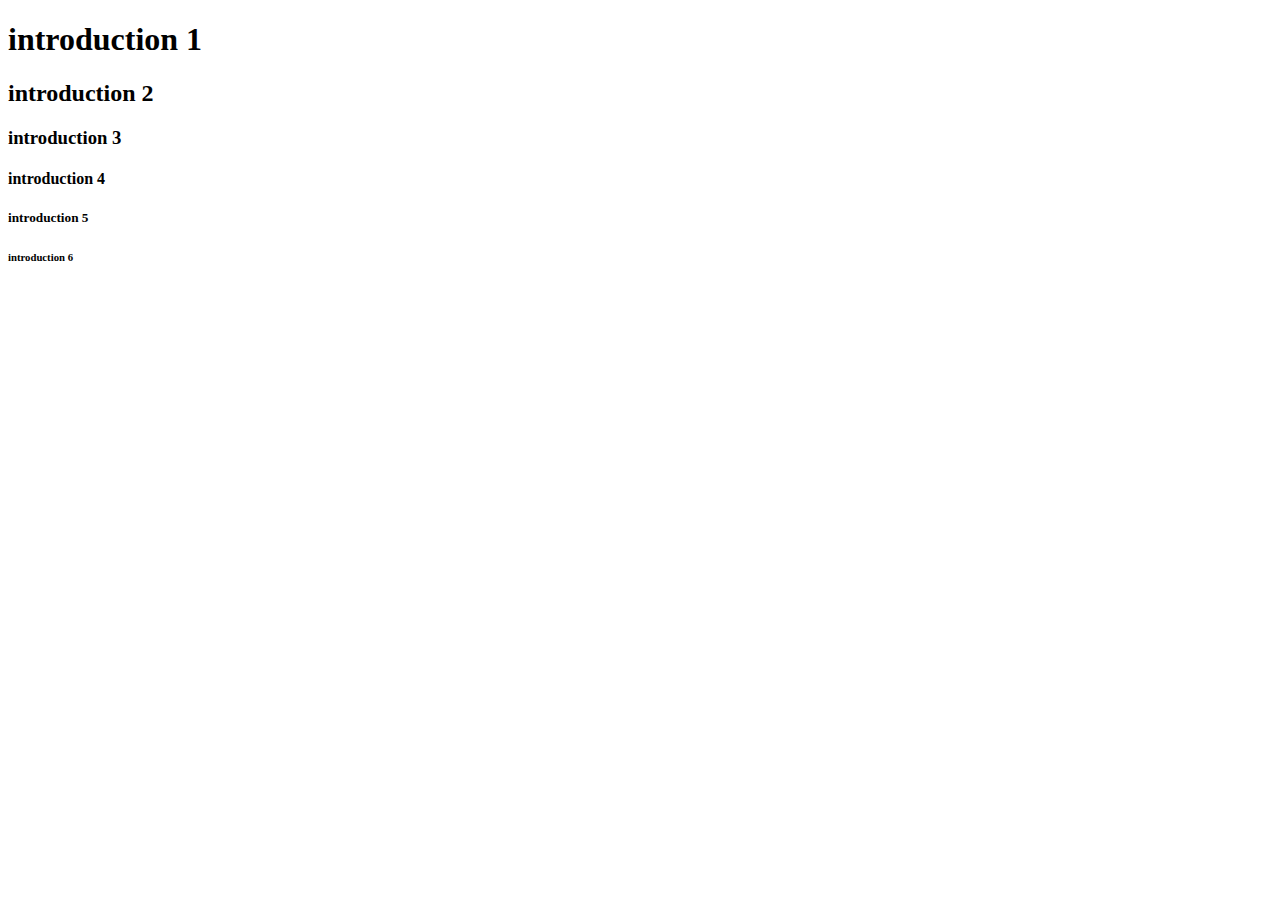
<file: index.html>
<!DOCTYPE html>
<html lang="en">
    <head>
    </head>
    <body>
        <h1>introduction 1</h1>
        <h2>introduction 2</h2>
        <h3>introduction 3</h3>
        <h4>introduction 4</h4>
        <h5>introduction 5</h5>
        <h6>introduction 6</h6>
    </body>
</html>
</file>
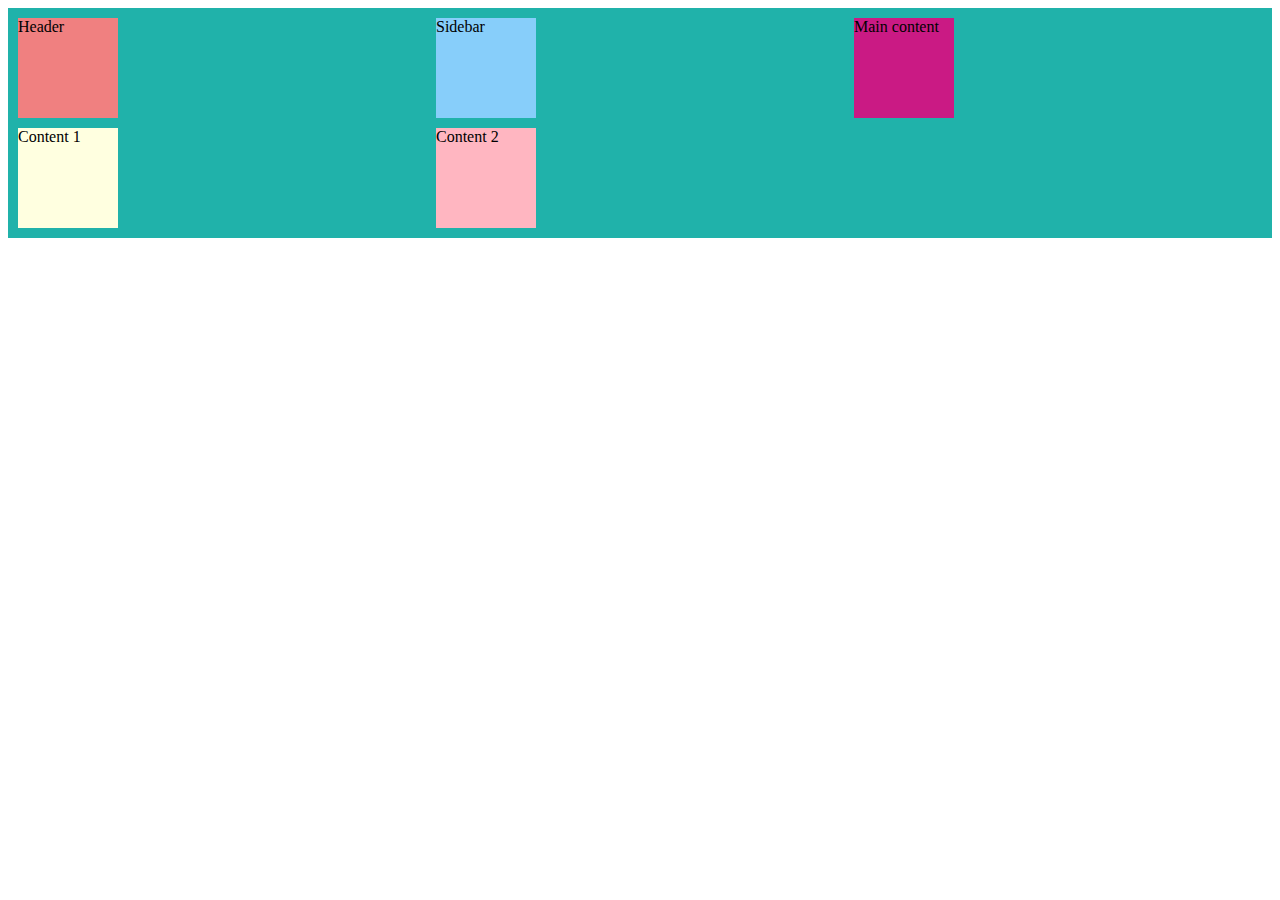
<file: flex.html>
<!DOCTYPE html>
<html lang="en">
<head>
    <meta charset="UTF-8">
    <meta name="viewport" content="width=device-width, initial-scale=1.0">
    <title>Document</title>
    <link rel="stylesheet" href="st.css">
</head>
<body>
    <div class="container">
        <div class="item1">Header</div>
        <div class="item2">Sidebar</div>
        <div class="item3">Main content</div>  
        <div class="item4">Content 1</div>
        <div class="item5">Content 2</div>
        
    </div>
</body>
</html>
</file>
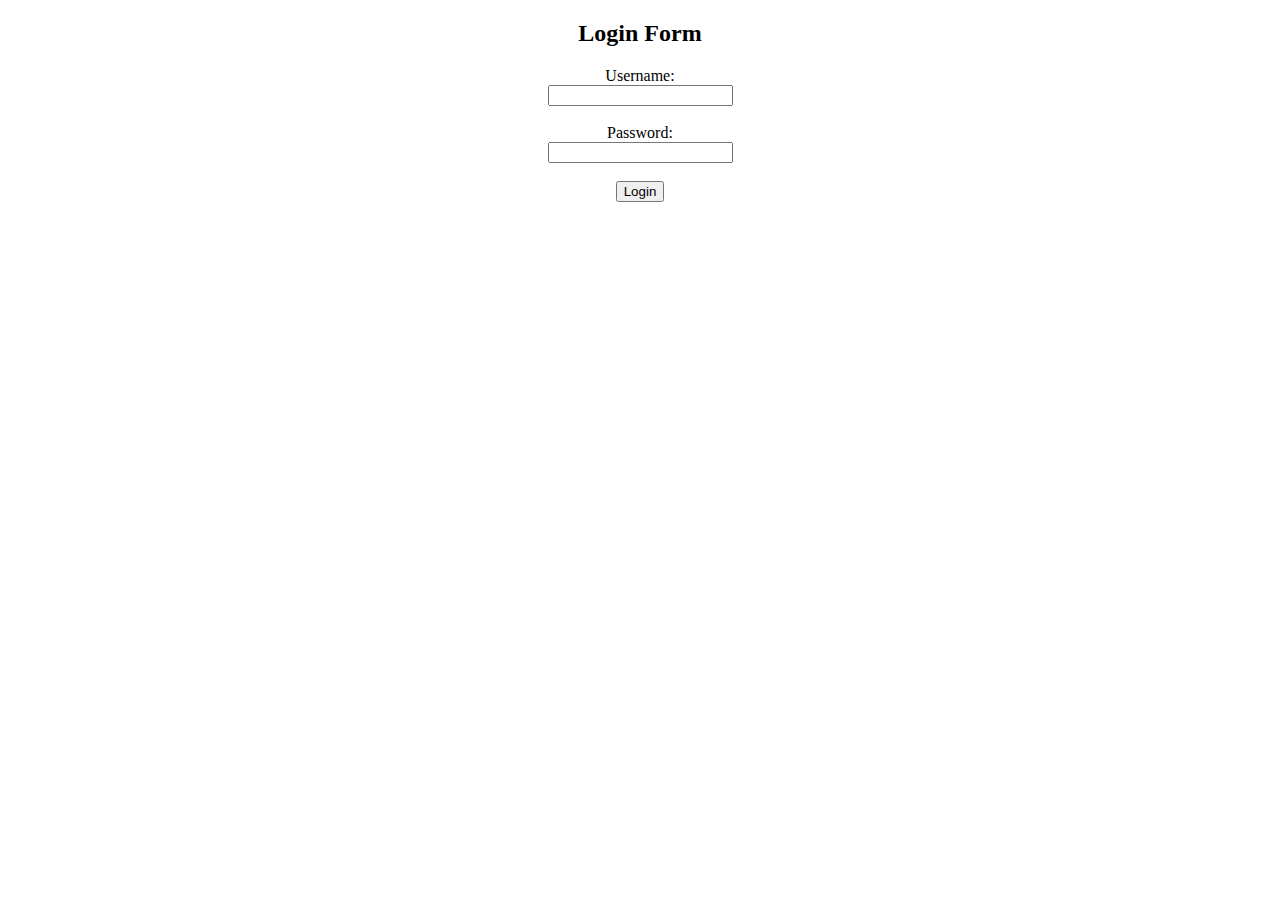
<file: form.html>
<!DOCTYPE html>
<html>
<head>
  <title>Centered Login Form</title>
</head>
<body>

  <center>
    <h2>Login Form</h2>

    <form action="/login" method="post">
      <label for="username">Username:</label><br>
      <input type="text" id="username" name="username" required><br><br>

      <label for="password">Password:</label><br>
      <input type="password" id="password" name="password" required><br><br>

      <input type="submit" value="Login">
    </form>
  </center>

</body>
</html>
</file>
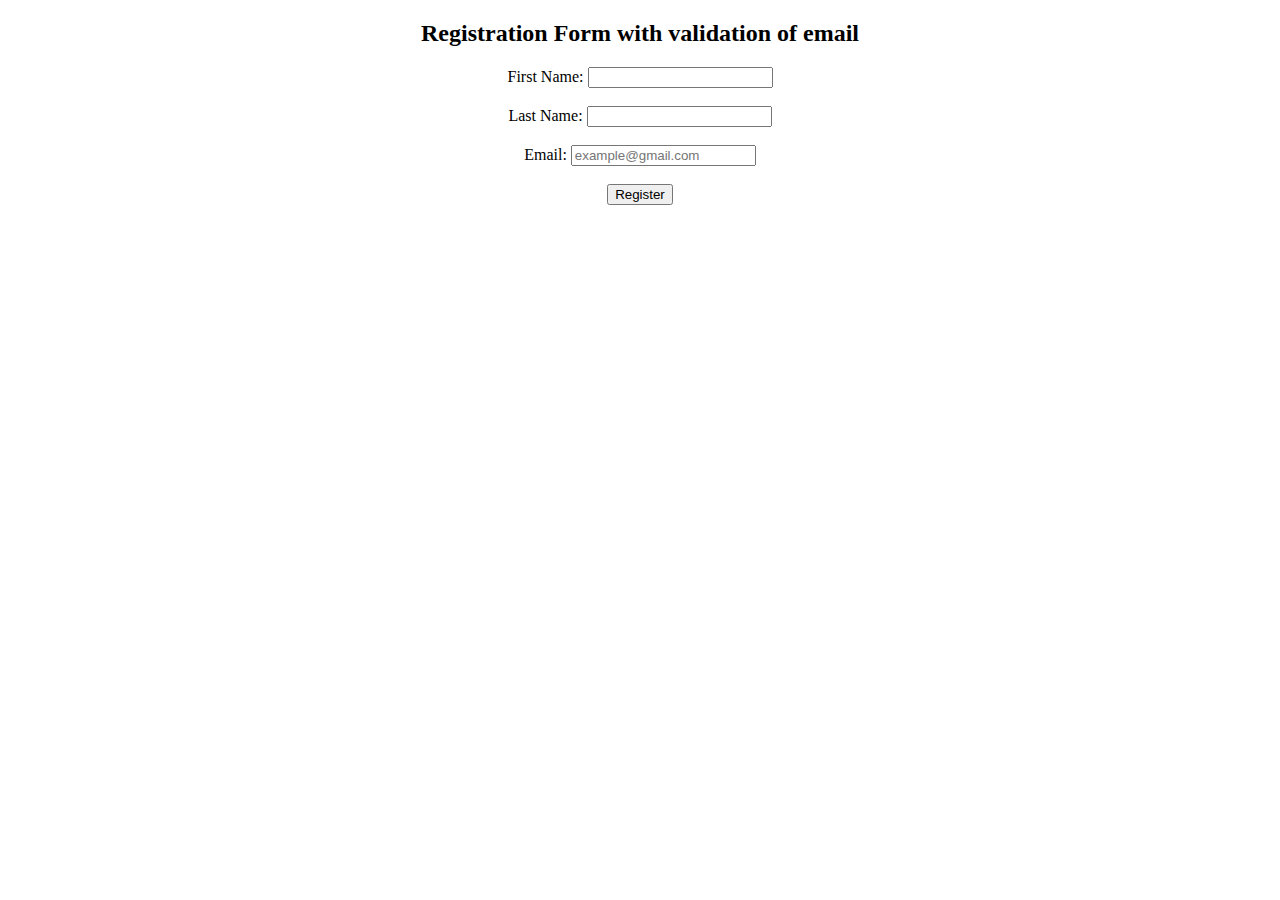
<file: form2.html>
<!DOCTYPE html>
<html lang="en">
<head>
    <meta charset="UTF-8">
    <meta name="viewport" content="width=device-width, initial-scale=1.0">
    <title>Document</title>
</head>
<body>
    <center><h2>Registration Form with validation of email</h2>
    <form action="#" method="post" onsubmit="return validateForm()">
        <label for="fname">First Name:</label>
        <input type="text" id="fname" name="fname" required><br><br>

        <label for="lname">Last Name:</label>
        <input type="text" id="lname" name="lname" required><br><br>

        <label for="email">Email:</label>
        <input type="text" id="email" name="email" required placeholder="example@gmail.com"><br><br>

        <center><input type="submit" value="Register"></input></center>
</body>
</html>
</file>
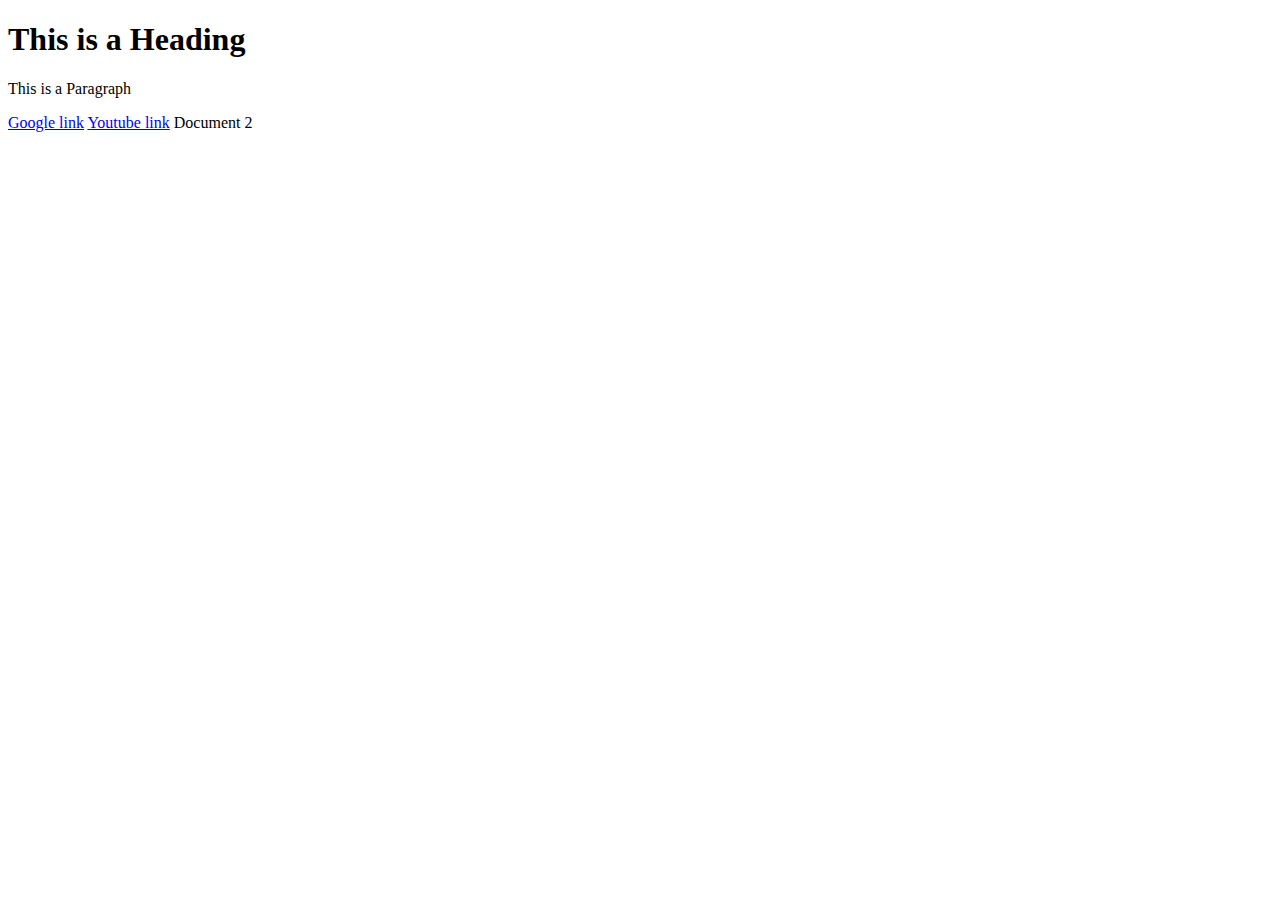
<file: inline.html>
<!DOCTYPE html>
<html lang="en">
<head>
    <meta charset="UTF-8">
    <meta name="viewport" content="width=device-width, initial-scale=1.0">
    <title>inline and block elements</title>
</head>
<body>
    <!--block elements-->
    <div>
        <h1>This is a Heading</h1>
        <p>This is a Paragraph</p>
    </div>
    <!-- inline elements -->
    <!-- external links-->
    <a href="https://www.google.com/?zx=1758697036361&no_sw_cr=1">Google link</a>
    <a href="https://www.youtube.com/">Youtube link</a>
    <!-- internal links-->
    <a hreaf="index1.html">Document 2</a>
    <!--inline element-->
    
</body>
</html>
</file>
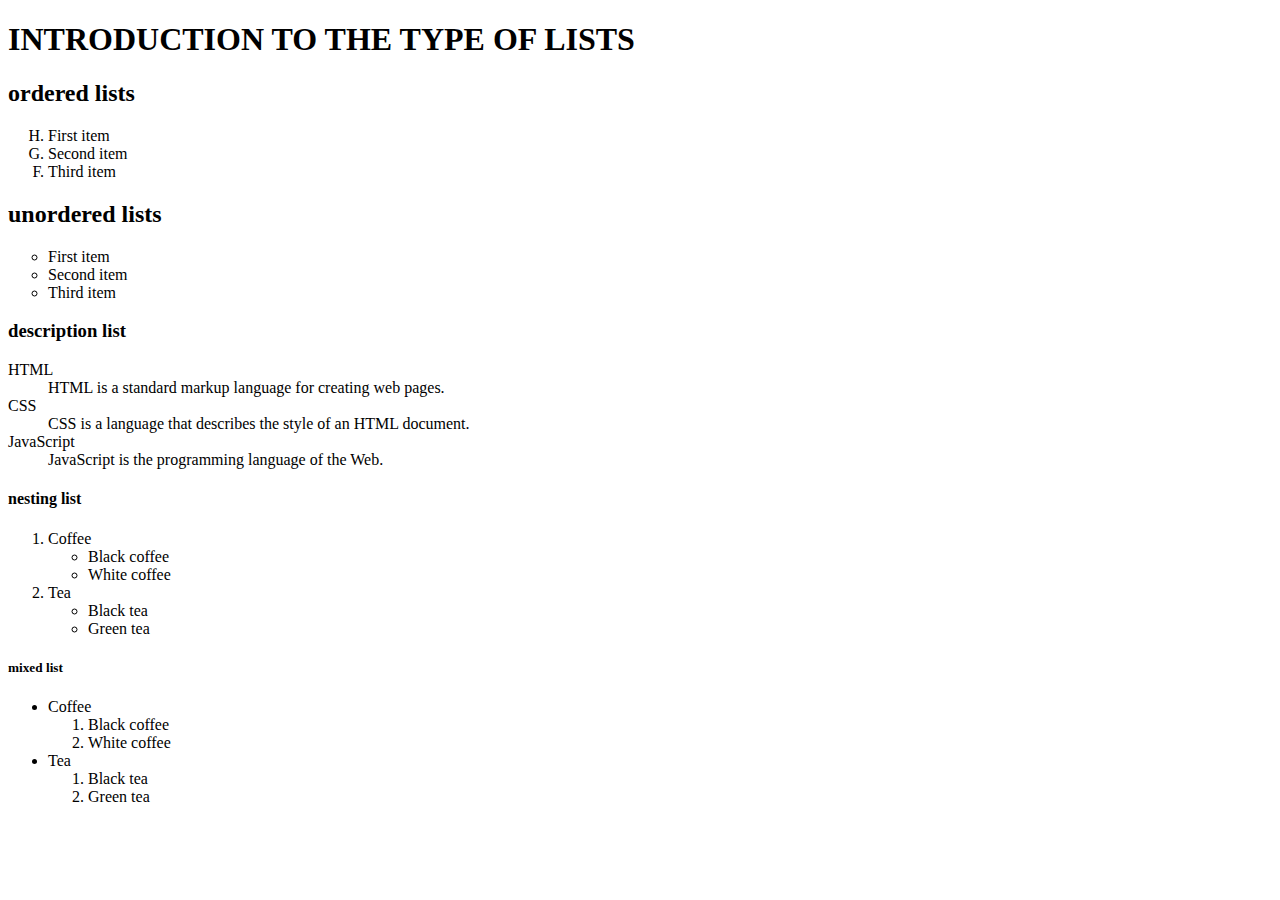
<file: list.html>
<!DOCTYPE html>
<html lang="en">
<head>
    <meta charset="UTF-8">
    <meta name="viewport" content="width=device-width, initial-scale=1.0">
    <title>Document</title>
</head>
<body>
    <h1>INTRODUCTION TO THE TYPE OF LISTS</h1>
    <h2>ordered lists</h2>
    <ol type="A" start="8" reversed >  
         <li>First item</li>
         <li>Second item</li>
         <li>Third item</li>
         </ol>
    <h2>unordered lists</h2>
     <ul type="circle">
         <li>First item</li>
         <li>Second item</li>
         <li>Third item</li>
         </ul>           
         <h3>description list</h3>
            <dl>
                <dt>HTML</dt>
                <dd>HTML is a standard markup language for creating web pages.</dd>
                <dt>CSS</dt>
                <dd>CSS is a language that describes the style of an HTML document.</dd>
                <dt>JavaScript</dt>
                <dd>JavaScript is the programming language of the Web.</dd>
                </dl>
                <h4>nesting list</h4>
                <ol>
                    <li>Coffee
                      <ul>
                        <li>Black coffee</li>
                        <li>White coffee</li>
                      </ul>
                    </li>
                    <li>Tea
                      <ul>
                        <li>Black tea</li>
                        <li>Green tea</li>
                      </ul>
                    </li>
                  </ol>
                  <h5>mixed list</h5>
                    <ul>
                        <li>Coffee
                        <ol>
                            <li>Black coffee</li>
                            <li>White coffee</li>
                        </ol>
                        </li>
                        <li>Tea
                        <ol>
                            <li>Black tea</li>
                            <li>Green tea</li>
                        </ol>
                        </li>
                        </ul>
</body>
</file>
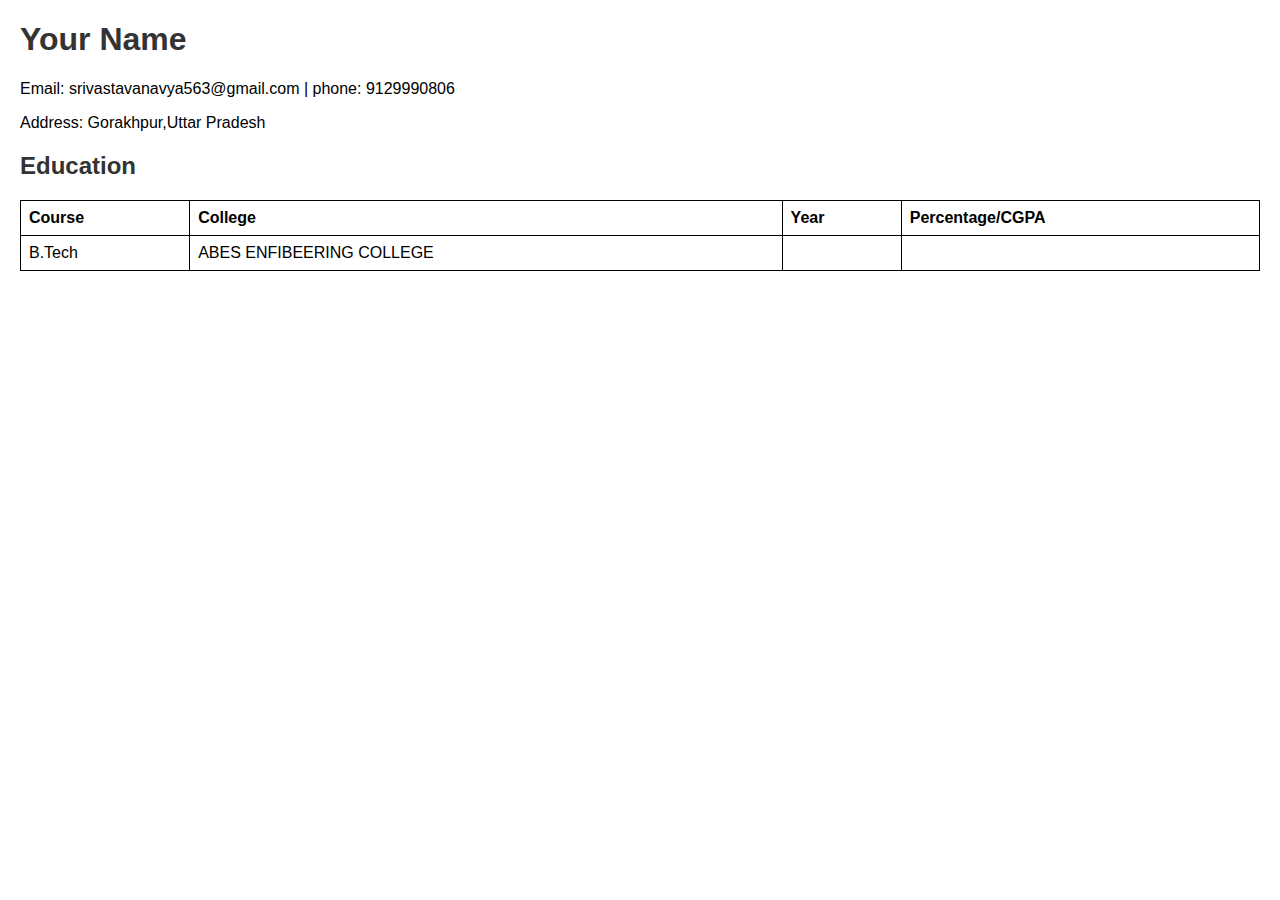
<file: resume.html>
<!DOCTYPE html>
<html lang="en">
<head>
    <meta charset="UTF-8">
    <meta name="viewport" content="width=device-width, initial-scale=1.0">
    <title>resume</title>
    <style>
        body{
    font-family:Arial,sans-serif;
margin:20px;
}
h1,h2 {
    color:#333;
}    
table{
    width:100%;
    border-collapse:collapse;
    margin-bottom:20px;
}
table,th,td{
    border: 1px solid #000;
}
th,td{
    padding: 8px;
    text-align: left;
}
ul{
    margin: 0;
    padding-left: 20px; 
}
</style>
</head>
</body>

<h1>Your Name</h1>
<p>Email: srivastavanavya563@gmail.com | phone: 9129990806</p>
<p>Address: Gorakhpur,Uttar Pradesh</p>

<h2>Education</h2>
<table>
<tr>

    <th>Course</th>
    <th>College</th>
    <th>Year</th>
    <th>Percentage/CGPA</th>
</tr>
<tr>
    <td>B.Tech</td>
    <td>ABES ENFIBEERING COLLEGE</td>
<td></td>

</tr>

</p>
</h1>
</html>
</file>
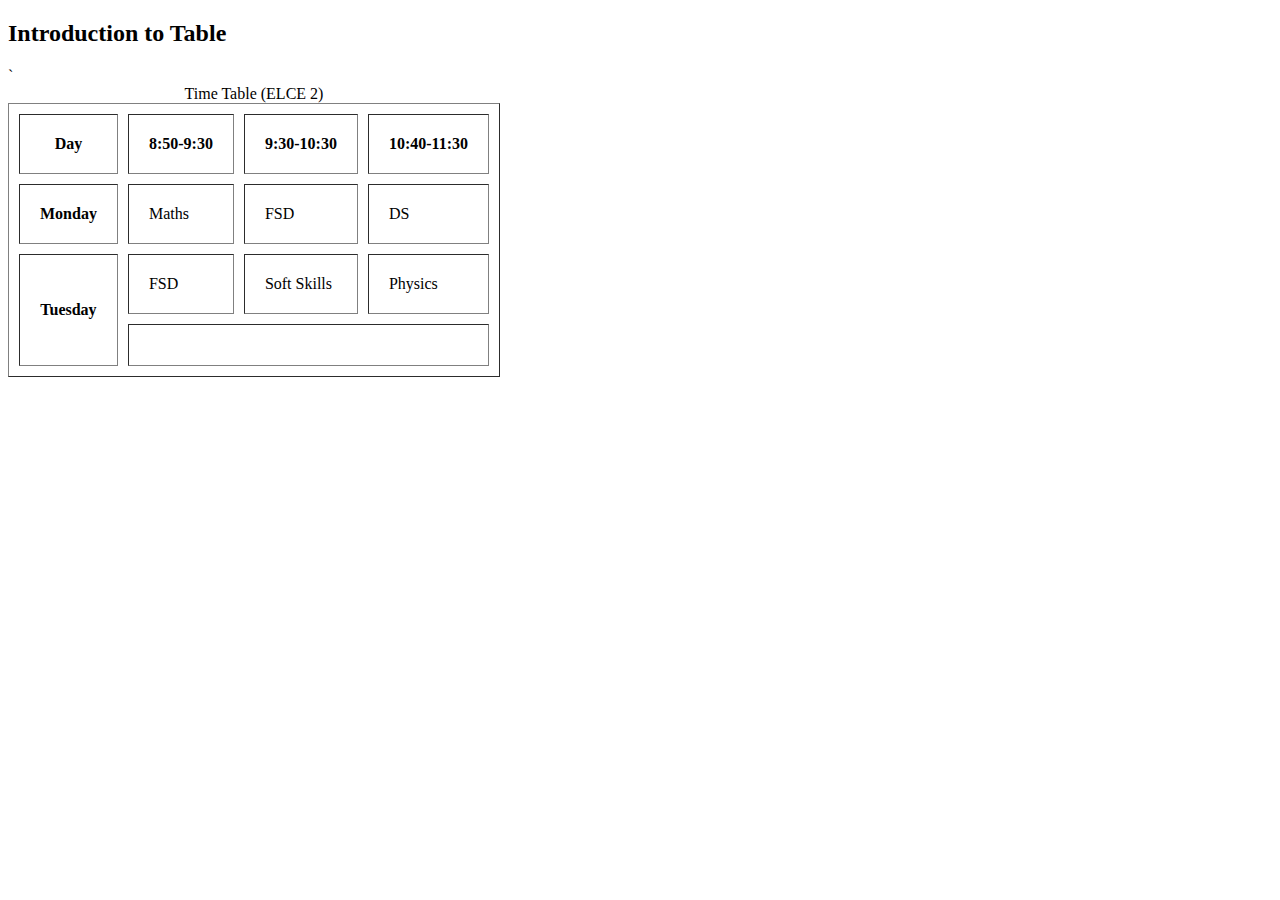
<file: timetabel.html>
<!DOCTYPE html>
<html lang="en">
<head>
    <meta charset="UTF-8">
    <meta name="viewport" content="width=device-width, initial-scale=1.0">
    <title>Document</title>
</head>
<body>
    <table border="1" cellpadding="20" cellspacing="10">
    <h2> Introduction to Table</h2>
    <Caption> Time Table (ELCE 2)</Caption>
    <tr>
        <th>Day</th>
        <th>8:50-9:30</th>
        <th>9:30-10:30</th>
        <th>10:40-11:30</th>
    </tr>
    <tr>
        <th>Monday</th>
        <td>Maths</td>
        <td>FSD</td>
        <td>DS</td>
    </tr>
    <tbody>
        <tr>
            <th rowspan="2">
                Tuesday</th>
                <td>FSD</td>`
                <td>Soft Skills</td>
                <td>Physics</td>
        </tr>
        <tr>
        <td colspan="4">
        </tr>
    
    </table>
    
</body>
</html>
</file>
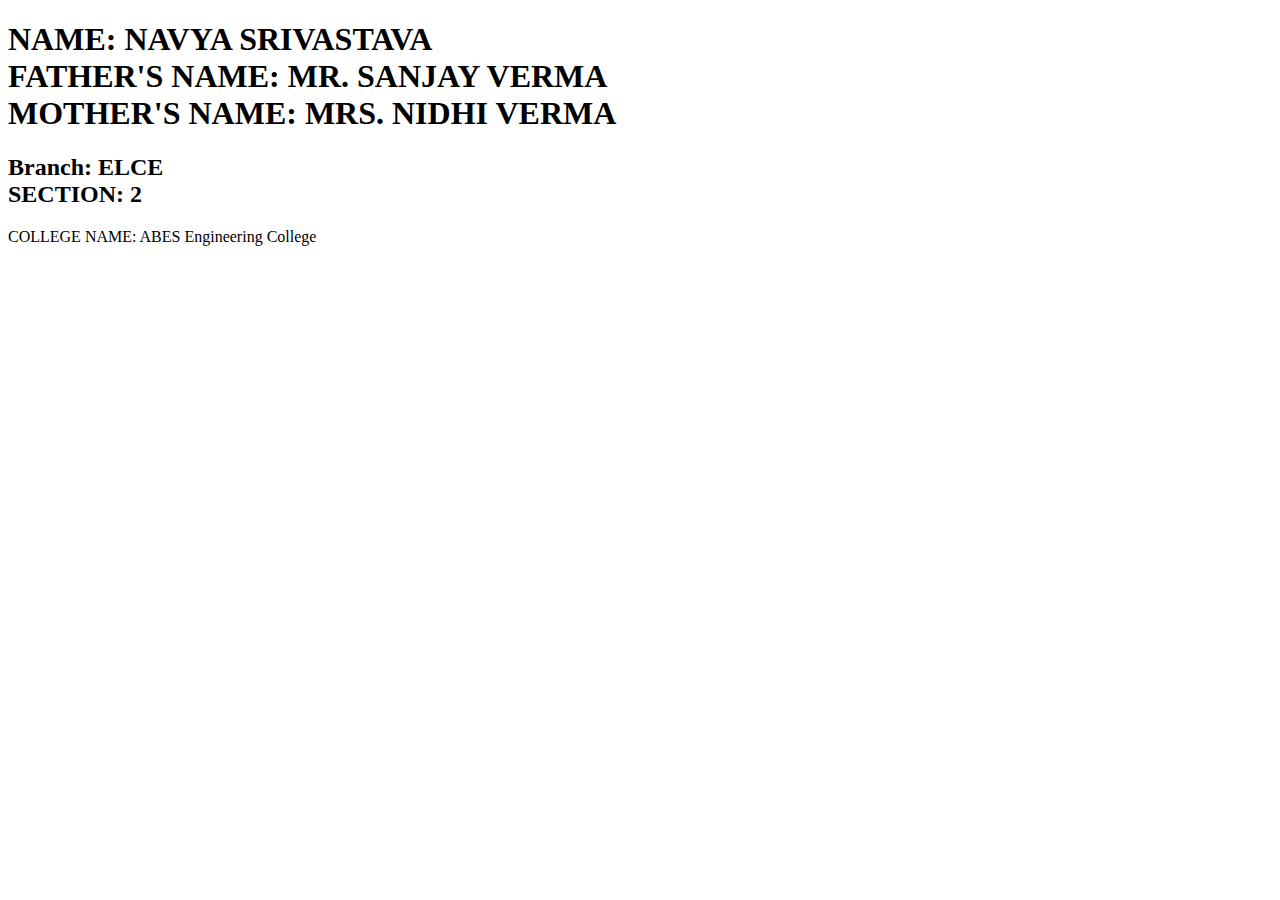
<file: webpage.html>
<!DOCTYPE html>
<html  lang="en">
    <head>
        <title>my first html page</title>
    </head>
    <body>
       <h1>NAME: NAVYA SRIVASTAVA<br>
        FATHER'S NAME: MR. SANJAY VERMA<br>
        MOTHER'S NAME: MRS. NIDHI VERMA</h1>
    <h2>
        Branch: ELCE <br>
        SECTION: 2
    </h2>
       <p> COLLEGE NAME: ABES Engineering College </p>
   </body>
</html>
</file>
<file: st.css>
div.container{
    display: grid;
    grid-template-columns: 1fr 1fr 1fr;
    grid-template-rows: auto;
    gap: 10px;
    height: 100%;
    width: 100%;
    padding: 10px;
    box-sizing: border-box;
    background-color: lightseagreen;
}
.item1{
    height: 100px;
    background-color: lightcoral;
    width:100px ;
}
.item2{
    height: 100px;
    width:100px ;
    background-color: lightskyblue;
}
.item3{
    height: 100px;
    width:100px ;
    background-color: rgb(202, 26, 132);
}
.item4{
    height: 100px;
    width: 100px ;
    background-color: lightyellow;
}
.item5{
    height: 100px;
    width:100px ;
    background-color: lightpink;
}
</file>
